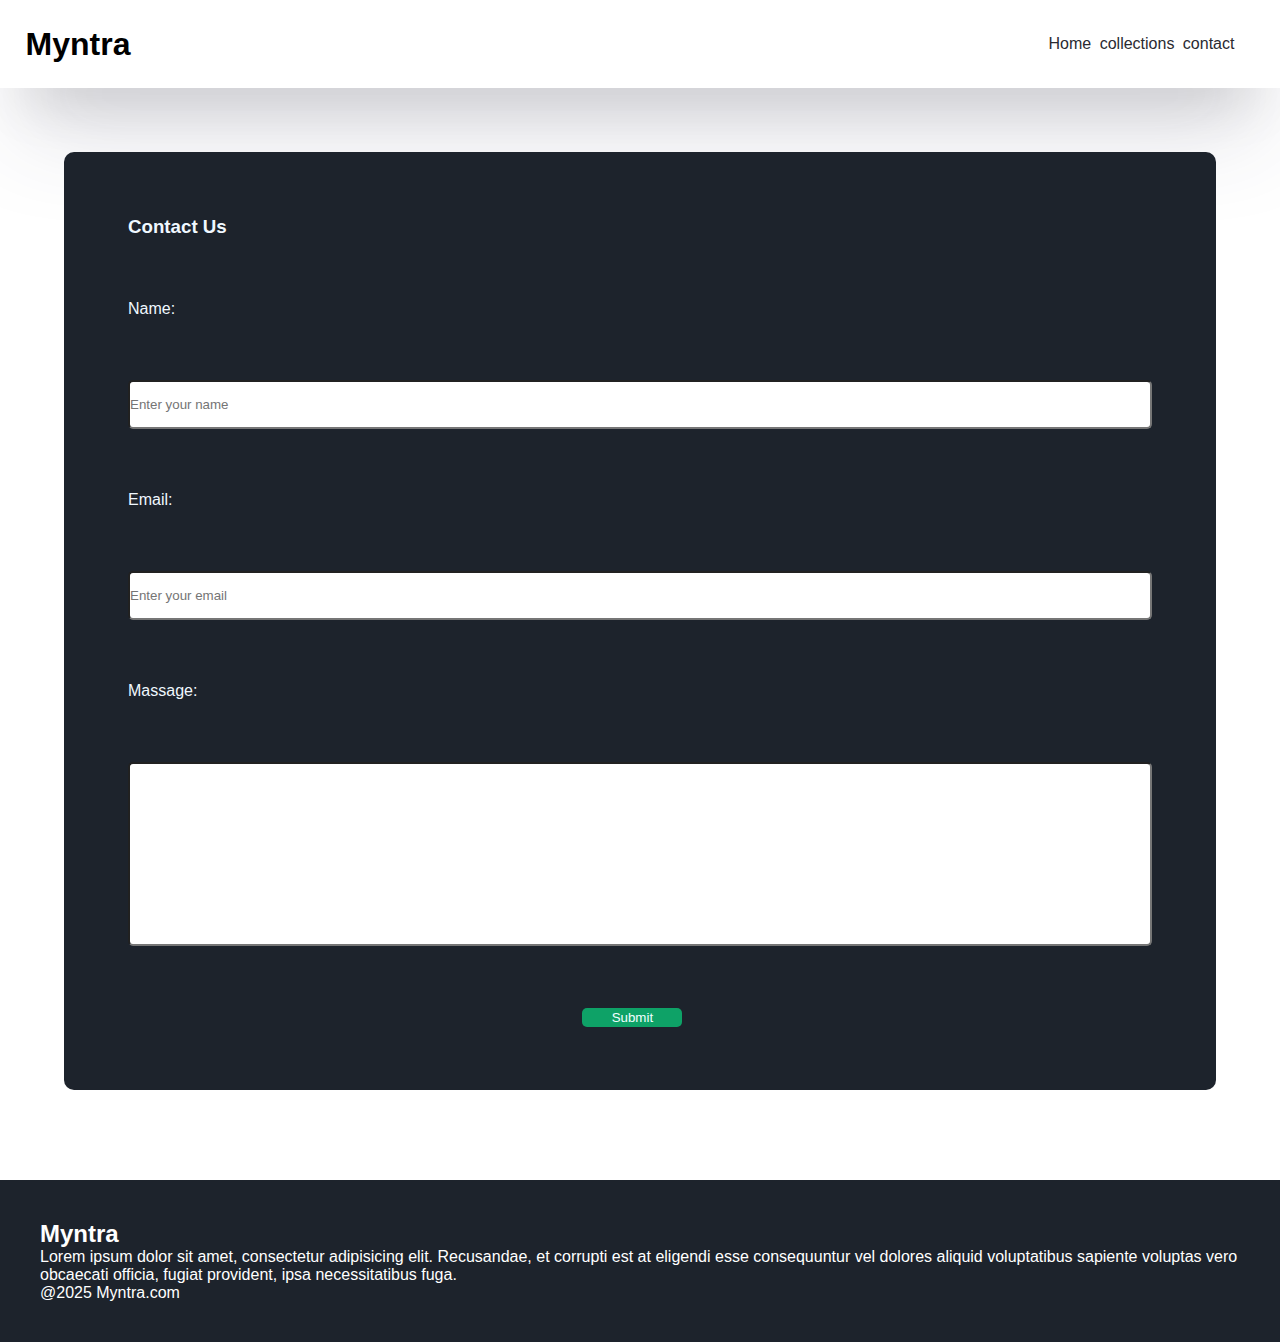
<file: myntra-clone/contact.html>
<!DOCTYPE html>
<html lang="en">
  <head>
    <meta charset="UTF-8" />
    <meta name="viewport" content="width=device-width, initial-scale=1.0" />
    <title>Myntra</title>
    <link rel="stylesheet" href="style.css" />
   
    <link
      rel="stylesheet"
      href="https://cdnjs.cloudflare.com/ajax/libs/font-awesome/6.7.2/css/all.min.css"
      integrity="sha512-Evv84Mr4kqVGRNSgIGL/F/aIDqQb7xQ2vcrdIwxfjThSH8CSR7PBEakCr51Ck+w+/U6swU2Im1vVX0SVk9ABhg=="
      crossorigin="anonymous"
      referrerpolicy="no-referrer"
    />
  </head>
  <body>
    <nav class="navbar">
      <h1>Myntra</h1>
      <div class="nav-links">
        <p class="nav-link"><a href="intex.html">Home</a></p>
        <p class="nav-link"><a href="collection.html">collections</a></p>
        <p class="nav-link"><a href="">contact</a></p>
    </div>
        <div class="navbar-menu-toggle">
            <i class="fa-solid fa-bars" onclick="shownav()"></i>

      </div>
    </nav>
    <div class="side-navbar" id="side">
        <div class="icone" onclick="closenav()">
        <p><i class="fa-solid fa-xmark"></i></p>
    </div>
    <div class="side-nav-links">
        <h4 class="snav-link"><a href="intex.html">Home</a></h4>
        <h4 class="snav-link"><a href="collection.html">collections</a></h4>
        <h4 class="snav-link"><a href="">contact</a></h4>
    
    </div>
</div>

<!-- contact details form -->
<div class="contact-container">
    <h3>Contact Us</h3>
    <p>Name:</p>
    <input type="text" class="name" placeholder="Enter your name">
    <p>Email:</p>
    <input type="email" class="email" placeholder="Enter your email ">
    <p>Massage:</p>
    <input type="text" class="massage"placeholder=""><br>
    <button type="submit" class="submit">Submit</button>

</div>



<!-- footer -->
 <div class="footer">
  <div class="footer-container">
    <div class="footer-box-1">
      <h2 class="heading">Myntra</h2>
      <p>Lorem ipsum dolor sit amet, consectetur adipisicing elit. Recusandae, et corrupti est at eligendi esse consequuntur vel dolores aliquid voluptatibus sapiente voluptas vero obcaecati officia, fugiat provident, ipsa necessitatibus fuga.</p>
    <div class="footer-icone-container" >
      <i class="fa-brand fa-instagram" style="color: white;" ></i>
      <i class="fa-brand fa-twiter" style="color: white;"></i>
      <i class="fa-brand fa-facebook" style="color: white;"></i>
    </div>
    <p>@2025 Myntra.com</p>
    </div>
  </div>
 </div>
 <script src="intex.js"></script>

  

  </body>
</html>
</file>
<file: myntra-clone/style.css>
*{
    padding: 0%;
    margin: 0%;
}
body{
    font-family:Verdana, Geneva, Tahoma, sans-serif;
}
.navbar{
    display: flex;
    justify-content: space-between;
    align-items: center;
    padding: 2%;
    box-shadow: rgba(50, 50, 93, 0.25) 0px 50px 100px -20px, rgba(0, 0, 0, 0.3) 0px 30px 60px -30px;
    z-index: 99;
}
.nav-links{
    display: flex;
    column-gap:5% ;
    margin-right: 3%;
}
.nav-links a {
    text-decoration: none;
    color: rgb(42, 42, 49);
}
.nav-links p :hover{
    color:rgb(58, 69, 86) ;
    text-decoration:underline;
  
}
.navbar-menu-toggle :hover{
background-color: rgb(149, 144, 144);
}
.navbar-menu-toggle{
    
    display: none;
}
.side-navbar{
    background-color: #1d232c;
    color: rgb(189, 196, 201);
    width: 50%;
    height: 100%;
    top: 0%;
    left: -60%;
    position: fixed;
    padding-left: 5%;
    transition: 0.1s;
    z-index: 100;
}
.icone{
    /* background-color: blueviolet; */
    width: 15%;
    height: 5%;
    /* text-align: center; */
    /* padding-left: %; */
    position: relative;
    left: 85%;
    top: 0%;
    justify-content: center;
    align-items: center;
    display: flex;
    
    /* position: relative; */
}
.icone :hover{
    border: 1px;
    color: black;
    background-color:red ;
    height: 100%;
    width: 100%;
    justify-content: center;
    align-items: center;
    display: flex;
}
.side-nav-links a{
    text-decoration: none;
    color: beige;
}
.side-nav-links{
    margin-top: 10%;
}
.side-nav-links :hover{
    text-decoration: underline;
    color: rgb(157, 162, 209);
}
.snav-link{ 
    margin-bottom: 5%;
    padding: 5px;
    

}
/* media quary */
@media screen and (max-width:600px) {
.navbar-menu-toggle{
    display: block;
}
.nav-link{
    display: none;
}
}
.side-navbar{
    display:block;
}
/* header */
.header{
    display: flex;
    justify-content:space-around;
    z-index: 1;
    position: relative;
    left: 65%;
    top: -35%;
    width: fit-content;
    color: rgb(72, 71, 71);
    /* align/-items: center; */
}

.pic{
    height: 80vh;
    width: 100%;
    /* background-color: rgb(254, 253, 254); */
    z-index: -100;
    
}
.pic img{
    height: 60vh;
    width: 50%;
    position: relative;
    left: 10%;
    top: 10%;
    /* opacity: %;   */
      /* background-color: rgb(207, 163, 248); */
    /* z-index: -1; */
}   
.buy{
    background-color: rgb(90, 90, 90);
    color: aliceblue;
    border: none;
    padding-left: 5%;
    padding-top: 3%;
    padding-bottom: 3%;
    padding-right: 5%;
    border-radius: 5%;
} 
.buy:hover{
    background-color: black;
}

@media screen and (max-width:700px) {
    .pic img{
    height: 60vh;
    width: 80%;
    position: relative;
    left: 10%;
    opacity: 100%;    /* background-color: rgb(207, 163, 248); */
    /* z-index: -1; */
} 
.header{
    display: flex;
    justify-content:space-around;
    z-index: 1;
    position: relative;
    left: 20%;
    top: -20%;
    color: azure;
    /* align/-items: center; */
} 


}


.service{
    padding: 2%;
}
.service-container-1{
    display: flex;
    justify-content: space-between;
    align-items: center;
    padding: 2%;
    /* display: none; */
}
@media screen and (max-width:700px){
    
.service-container-1{
   
    display: none;
} 
.service-container-2{
    flex-direction: column;
}

}
.service-container-2{
    display: flex;
    justify-content: space-between;
    align-items: center;
    gap: 10px;
}
.service-container-2 div{
    background-color: rgb(232, 235, 235);
    padding: 10px;
    border-radius: 5px;
}
.new-arrival{
    display: flex;
    justify-content: space-around;
    flex-wrap: wrap;
}
.new-arrival-container{
    position: relative;
    flex-basis: 20%;
}
.new-arrival-container button{
    padding-left: 7%;
    padding-right: 7%;
    padding-top: 3%;
    padding-bottom: 3%;
    background-color: rgba(161, 159, 159, 0.516);
    border-radius: 5px;
    border: none;
    position: absolute;
    bottom: 10%;
    left: 50px;
    color: aliceblue;
}
.new-arrival-container button:hover{
    background-color: rgba(42, 42, 43, 0.824);
}
.news{
    display: flex;
    flex-direction: column;
    align-items: center;
    margin-top: 20px;
}
.news input{
    padding: 11px;
    width: 250px;
    margin-bottom: 10px;
    border: solid black 3px;
    margin-top: 10px;

}
.news button{
    background-color: black;
    padding: 10PX;
    color: beige;
    margin-top: 10px;
    border-radius: 10px;
}
.news button:hover{
    background-color: rgba(8, 8, 8, 0.733);
}
.footer{
    margin-top: 20px;
    padding: 40px;
    background-color: #1d232c;
    color: white;
}
/* collection.html */
.product-section{
    margin-top: 10px;
}
.product-search{
    width: 80%;
    border: solid black 2px;
    border-radius: 20px;
    display: flex;
    justify-content: space-between;
    align-items: center;
    padding: 10px;
    margin: auto;
}
.product-search input{
    border: none;
    background-color: transparent;
    width: 100%;
}
.product-search input:focus{
    outline: none;

}
.products{
    padding: 20px;
    display: flex;
    gap: 10px;
    flex-wrap: wrap;
    justify-content: space-around;
}
.products-box{
    text-align: center;
    flex-basis: 20%;
}
.products-box img{
    height: 200px;
    width: 200px;
    border-radius: 10px;
}





/* contact page */



.contact-container{
    height: 90vh;
    width: 80%;
    background-color: #1d232c;
    margin-bottom: 10vh;
    display: flex;
    flex-direction: column;
    justify-content: space-between;
    /* align-items: center; */
    color: aliceblue;
    padding: 5%;
    margin-left:5% ;
    margin-right:5% ;
    margin-top:5% ;
    border-radius: 10px;
    position: relative;
}
.name{
    height: 5vh;
     border-radius: 5px;
}
.email{
    height: 5vh;
     border-radius: 5px;
}
.massage{
    height: 20vh;
     border-radius: 5px;
    
}
.submit{
    width: 100px;
    position: absolute;
    left: 45%;
    bottom: 7vh;
    color: azure;
    background-color: rgb(14, 162, 103);
    border: none;
    /* height: ; */
    padding: 2px; 
    border-radius: 5px;
}
.submit:hover{
    background-color: aquamarine;
}
</file>
